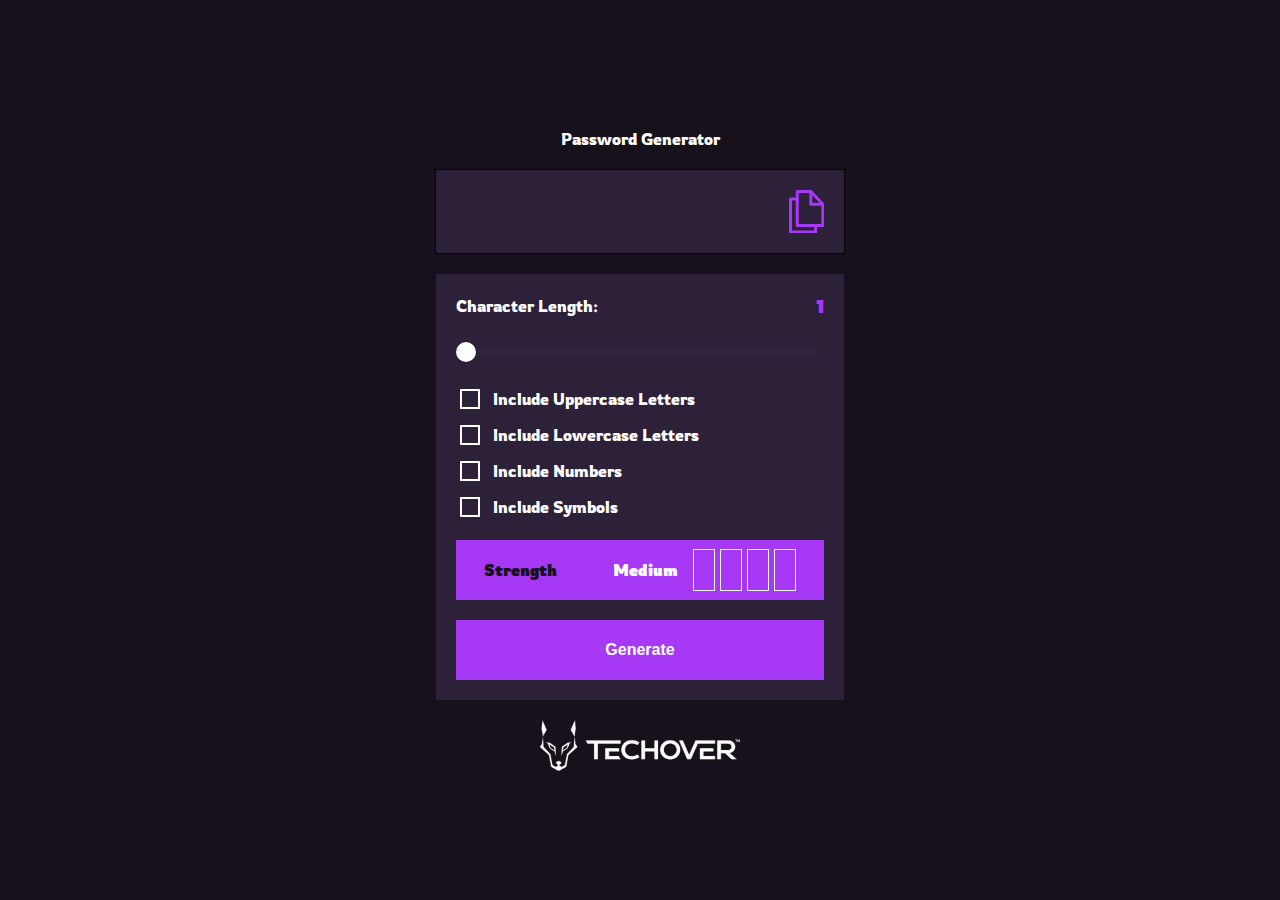
<file: index.html>
<!DOCTYPE html>
<html lang="en">
<head>
  <meta charset="UTF-8" />
  <meta name="viewport" content="width=device-width, initial-scale=1.0" />
  <link rel="icon" sizes="32x32" href="./images/techover.ico" />
  <link rel="stylesheet" href="style.css">
  <link rel="preconnect" href="https://fonts.googleapis.com">
  <link rel="preconnect" href="https://fonts.gstatic.com" crossorigin>
  <link href="https://fonts.googleapis.com/css2?family=Rowdies:wght@300;400;700&display=swap" rel="stylesheet">
  
  <title>LösenordsGenerator</title>
</head>
<body>
  <div id="message" class="hidden"></div>
  <div id="copy-message" class="copy-message hidden"></div>
  <div class="container">
    
    <div>Password Generator</div>
    <div class="password">
      <div id="generated-password"></div>
      <svg xmlns="http://www.w3.org/2000/svg" width="35.373" height="43.56" viewBox="0 0 35.373 43.56">
        <g id="copy" transform="translate(-1428.197 -707.762)">
          <path id="Path_267" data-name="Path 267" d="M17657.32,370.466h18.391v6.666h-25.152V343.97h6.762v26.5Z" transform="translate(-16220.861 372.69)" fill="none" stroke="#a638f6" stroke-linejoin="round" stroke-width="3"/>
          <path id="Path_268" data-name="Path 268" d="M17702.658,341.5h7.041l-.031-21.33h-12V307.46h-13.541v7.229" transform="translate(-16247.628 401.802)" fill="none" stroke="#a638f6" stroke-linejoin="round" stroke-width="3"/>
          <path id="Path_270" data-name="Path 270" d="M18009.23,292.46l11.969,12.76" transform="translate(-16559.133 416.802)" fill="none" stroke="#a638f6" stroke-linejoin="round" stroke-width="3"/>
        </g>
      </svg>
     
    </div>
    <div class="container2">
      <div class="password-length">
        <div>Character Length: </div> 
        <div id="slider-value">1</div>
      </div>
      <div class="slider-container">
        <input type="range" id="range1" min="1" max="20" value="10" />
      </div>
        <div class="container3">
          <label class="checkbox-label">
              <input type="checkbox" id="include-uppercase" name="inc-uppercase" value="uppercase">
              <div>Include Uppercase Letters</div>
          </label>
          <label class="checkbox-label">
              <input type="checkbox" id="include-lowercase" name="inc-lowercase" value="lowercase">
              <div>Include Lowercase Letters</div>
          </label>
          <label class="checkbox-label">
              <input type="checkbox" id="include-numbers" name="inc-numbers" value="numbers">
              <div>Include Numbers</div>
          </label>
          <label class="checkbox-label">
              <input type="checkbox" id="include-symbols" name="inc-symbols" value="symbols">
              <div>Include Symbols</div>
          </label>
      </div>
      
      <div class="strength-box">
        <div id="strength">Strength</div> 
        <div class="strength-meter-boxes">
          <div id="strength-text">Medium</div>
          <div id="boxes">
            <div id="box-1"></div> 
            <div id="box-2"></div>
            <div id="box-3"></div>
            <div id="box-4"></div> 
          </div> 
        </div>  
      </div>
      <button id="generate-password">Generate</button>
  </div>
  <img id="logo" src="techover-logo.png" alt="Techover Logo" />
</body>
<script src="index.js"></script>
</html>
</file>
<file: style.css>
body {
  background-color: #16111a;
  color: white;
  display: flex;
  justify-content: center;
  align-items: center;
  flex-direction: column;
  font-family: "Rowdies", sans-serif;
  padding: 20px;
  margin: 0;
  box-sizing: border-box;
  height: 100vh;
  gap: 10px;
}

img {
  width: 200px;
}

svg {
  cursor: pointer;
}

input {
  cursor: pointer;
}

.container {
  display: flex;
  justify-content: center;
  align-items: center;
  flex-direction: column;
  width: 80%;
  max-width: 500px;
  gap: 20px;
  padding: 20px;
  box-sizing: border-box;
}

.password {
  display: flex;
  align-items: center;
  justify-content: space-between;
  border: 1px solid black;
  padding: 20px;
  background-color: #2d2039;
  width: 80%;
}

.container2 {
  display: flex;
  flex-direction: column;
  width: 80%;
  background-color: #2d2039;
  padding: 20px;
  gap: 20px;
}

.password-length {
  width: 100%;
  display: flex;
  align-items: center;
  justify-content: space-between;
  flex-direction: row;
}

.slider {
  width: 100%;
  color: #a638f6;
  margin: 10px 0px;
  cursor: pointer;
}

#slider-value {
  color: #a638f6;
  font-size: 4em;
  font-weight: 700;
}

#strength {
  color: #16111a;
}

.strength-box {
  background-color: #a638f6;
  width: 100%;
  display: flex;
  flex-direction: row;
  justify-content: space-around;
  align-items: center;
  font-weight: 700;
  font-size: medium;
  box-sizing: border-box;
  height: 60px;
}

.strength-meter-boxes {
  display: flex;
  flex-direction: row;
  align-items: center;
  gap: 15px;
  background-color: transparent;
  border: #16111a;
  font-weight: 700;
  font-size: medium;
}

#boxes {
  display: flex;
  flex-direction: row;
  gap: 5px;
}

#box-1,
#box-2,
#box-3,
#box-4 {
  border: #16111a;
  padding: 20px 10px;
  border: 1px solid white;
}

button {
  background-color: #a638f6;
  width: 100%;
  color: white;
  border: none;
  padding: 20px;
  font-weight: 700;
  font-size: medium;
  box-sizing: border-box;
  height: 60px;
  cursor: pointer;
  transition: background-color 0.3s ease;
}

button:hover {
  background-color: #16111a;
}

button:active {
  background-color: #a638f6;
}

button.clicked {
  background-color: #a638f6;
}

.container3 {
  display: flex;
  flex-direction: column;
  justify-content: center;
  gap: 10px;
}

.checkbox-label {
  display: flex;
  flex-direction: row;
  gap: 10px;
  align-items: center;
}

.checkbox-label input[type="checkbox"] {
  -webkit-appearance: none;
  -moz-appearance: none;
  appearance: none;
  width: 20px;
  height: 20px;
  border: 2px solid white;
  background-color: transparent;
  cursor: pointer;
  outline: none;
  display: inline-block;
  vertical-align: middle;
  position: relative;
}

.checkbox-label input[type="checkbox"]:checked {
  background-color: #a638f6;
  border: 2px solid #a638f6;
}

.checkbox-label input[type="checkbox"]:checked::before {
  content: "";
  display: block;
  position: absolute;
  top: 50%;
  left: 50%;
  width: 14px;
  height: 14px;
  transform: translate(-50%, -50%);
  background-image: url('data:image/svg+xml;utf8,<svg xmlns="http://www.w3.org/2000/svg" viewBox="0 0 24 24" fill="none" stroke="%2316111A" stroke-width="3" stroke-linecap="round" stroke-linejoin="round"><polyline points="20 6 9 17 4 12"/></svg>');
  background-size: contain;
  background-repeat: no-repeat;
}

.checkbox-label span {
  vertical-align: middle;
}

.label {
  font-size: 1.2em;
  margin-bottom: 10px;
}

.slider-container {
  display: flex;
  align-items: center;
  justify-content: space-between;
  width: 100%;
}

#range1 {
  -webkit-appearance: none;
  appearance: none;
  margin: 10px 0px;
  width: 100%;
  height: 8px;
  background: linear-gradient(to right, #a638f6 0%, #2e233d 0%);
  cursor: pointer;
  border-radius: 5px;
  outline: none;
  transition: background 0.3s ease-in-out;
}

#range1::-webkit-slider-runnable-track {
  height: 8px;
  background: transparent;
}

#range1::-moz-range-track {
  height: 8px;
  background: transparent;
}

#range1::-webkit-slider-thumb {
  -webkit-appearance: none;
  appearance: none;
  width: 20px;
  height: 20px;
  background-color: #fff;
  border-radius: 50%;
  box-shadow: 0 0 2px rgba(0, 0, 0, 0.5);
  margin-top: -6px;
}

#range1::-moz-range-thumb {
  width: 20px;
  height: 20px;
  background-color: #fff;
  border-radius: 50%;
  box-shadow: 0 0 2px rgba(0, 0, 0, 0.5);
}

#slider-value {
  font-size: 1.2em;
  color: #a638f6;
  margin-left: 10px;
}

.copy-message {
  position: absolute;
  top: 50%;
  left: 50%;
  transform: translate(-50%, -50%);
  background-color: rgba(0, 0, 0, 0.8);
  color: white;
  padding: 10px 20px;
  border-radius: 5px;
  z-index: 999;
  transition: opacity 0.3s ease-in-out;
}

.hidden {
  visibility: hidden;
  opacity: 0;
  pointer-events: none;
  transition: opacity 0.3s ease-in-out;
}

#message {
  color: #a638f6;
  display: none;
  font-size: smaller;
  position: absolute;
  top: 5vh;
}

.visible {
  visibility: visible;
  opacity: 1;
  pointer-events: all;
  transition: opacity 0.3s ease-in-out;
}

.rowdies-light {
  font-family: "Rowdies", sans-serif;
  font-weight: 300;
}

.rowdies-regular {
  font-family: "Rowdies", sans-serif;
  font-weight: 400;
}

.rowdies-bold {
  font-family: "Rowdies", sans-serif;
  font-weight: 700;
}

/* Media Queries */
@media (max-width: 768px) {
  body {
    height: 100vh;
  }
  .container {
    width: 100%;
    gap: 15px;
  }

  .container2 {
    width: 100%;
    gap: 10px;
  }

  .container3 {
    padding: 10px 0px;
  }

  .strength-box {
    height: 60px;
  }

  .generated-password {
    font-size: 16px;
  }

  .password {
    flex-direction: row;
    align-items: center;
    width: 100%;
  }

  .password-length {
    flex-direction: row;
    align-items: start;
    gap: 5px;
  }

  .strength-meter-boxes {
    flex-direction: row;
    gap: 5px;
    font-size: smaller;
  }

  #boxes {
    gap: 3px;
  }

  #box-1,
  #box-2,
  #box-3,
  #box-4 {
    padding: 10px 5px;
  }

  #strength {
    font-size: smaller;
  }

  .checkbox-label {
    font-size: 0.9em;
  }

  img {
    width: 130px;
  }
  #message {
    top: 2vh;
  }
}
</file>
